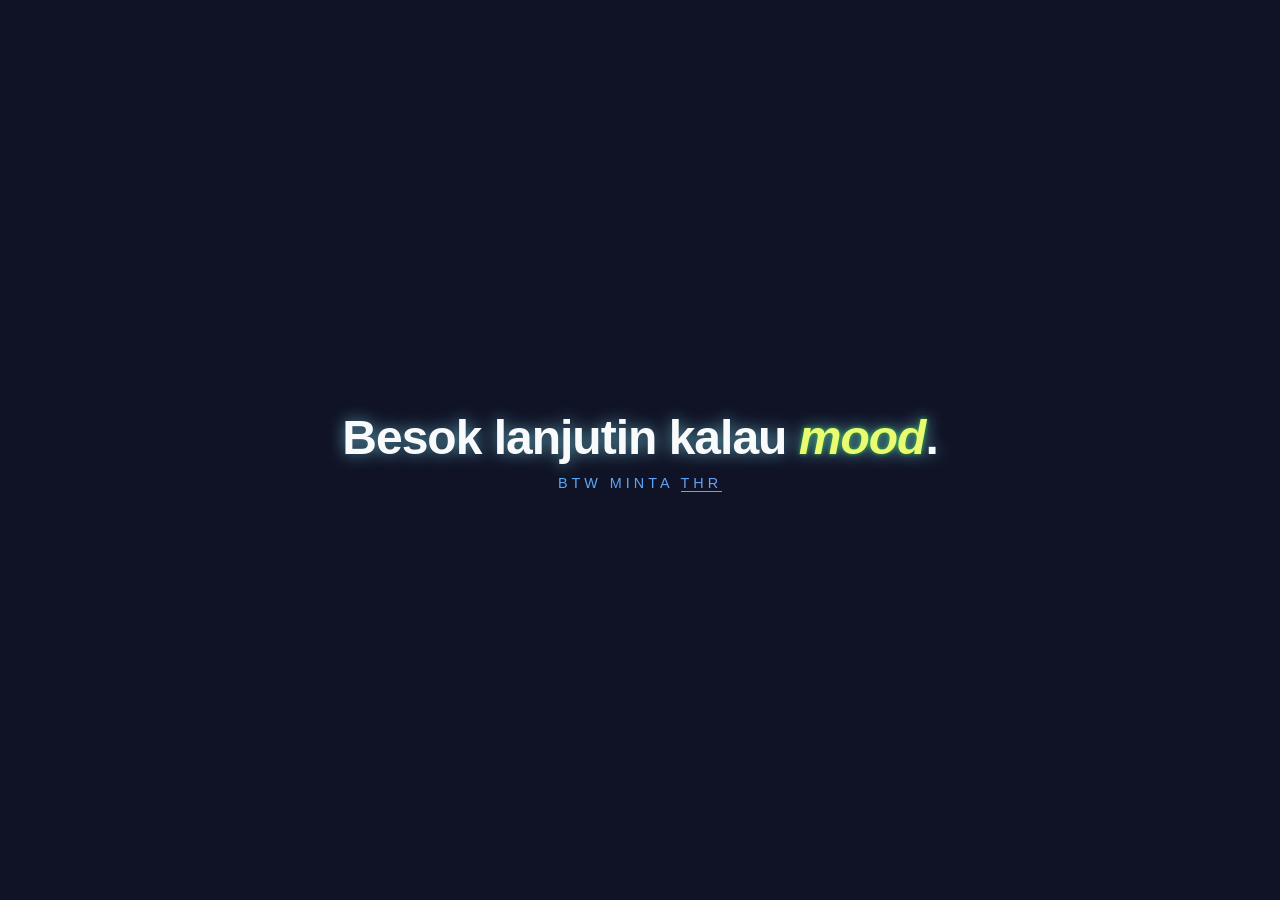
<file: buy.html>
<!doctype html>
<html lang="id">
  <head>
    <meta charset="UTF-8" />
    <meta name="viewport" content="width=device-width, initial-scale=1.0" />
    <title>Mood Status</title>
    <style>
      /* Mengunci ukuran layar agar tidak bisa di-zoom out/distorsi */
      html,
      body {
        margin: 0;
        padding: 0;
        width: 100%;
        height: 100%;
        overflow: hidden;
        display: flex;
        justify-content: center;
        align-items: center;
        background: #101326; /* Warna dasar gelap yang elegan */
        font-family: "Segoe UI", Tahoma, Geneva, Verdana, sans-serif;
      }

      /* Efek Gradasi Bergerak di Background */
      .background-glow {
        position: absolute;
        width: 100%;
        height: 100%;
        background: radial-gradient(
          circle at 50% 50%,
          #1e293b 0%,
          #0f172a 100%
        );
        z-index: -1;
      }

      .container {
        text-align: center;
        padding: 20px;
      }

      h1 {
        color: #f8fafc;
        font-size: 3rem;
        font-weight: 700;
        letter-spacing: -1px;
        margin: 0;
        opacity: 0;
        transform: translateY(20px);
        animation: fadeInUp 1s ease forwards;
        filter: drop-shadow(0 0 8px rgba(135, 239, 255, 0.6));
      }

      .highlight {
        background: linear-gradient(90deg, #38bdf8, #818cf8);
        -webkit-background-clip: text;
        -webkit-text-fill-color: transparent;
        display: block;
        font-size: 0.9rem;
        margin-top: 10px;
        text-transform: uppercase;
        letter-spacing: 4px;
        opacity: 0;
        animation: fadeIn 1.5s ease 0.5s forwards;
      }

      /* Animasi */
      @keyframes fadeInUp {
        to {
          opacity: 1;
          transform: translateY(0);
        }
      }

      @keyframes fadeIn {
        to {
          opacity: 1;
        }
      }

      /* Responsif untuk Mobile */
      @media (max-width: 600px) {
        h1 {
          font-size: 2rem;
        }
        span.highlight {
          font-size: 0.9rem;
        }
      }
    </style>
  </head>
  <body>
    <div class="background-glow"></div>

    <div class="container">
      <h1>
        Besok lanjutin kalau
        <span
          style="
            font-style: italic;
            color: #ebfb71;
            filter: drop-shadow(0 0 2px rgba(40, 255, 40, 0.6));
          "
          >mood</span
        >.
      </h1>
      <div class="highlight">
        BTW Minta
        <span style="border-bottom: 1px solid #38bdf8; color: white">THR</span>
      </div>
    </div>
  </body>
</html>
</file>
